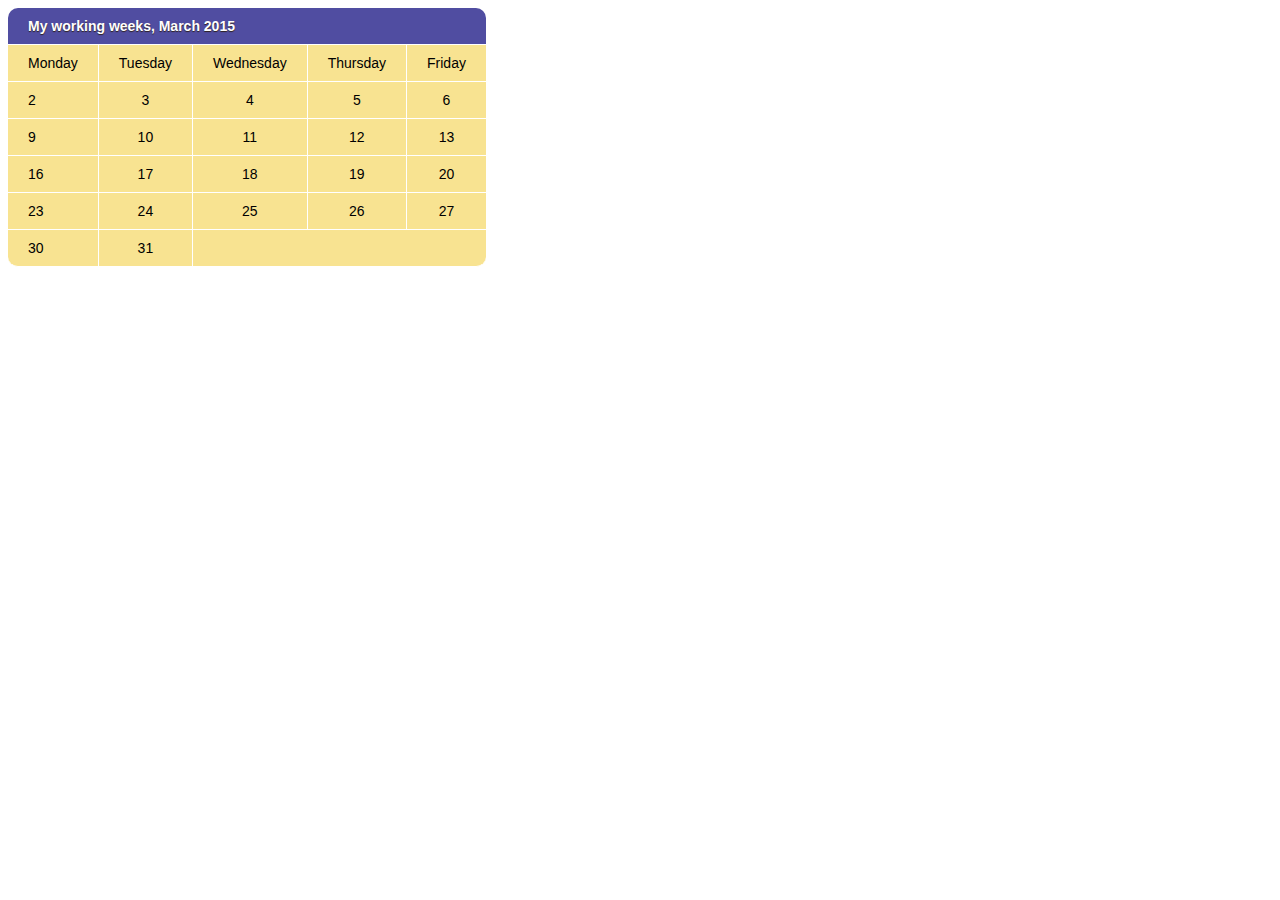
<file: templates/admin_panel.html>
<!DOCTYPE html>
<html lang="en">
<head>
    <meta charset="UTF-8">
    <title>Title</title>
</head>
<script>src='/admin_page.js'</script>
<style>
    table {
        font-family: "Lucida Sans Unicode", "Lucida Grande", Sans-Serif;
        font-size: 14px;
        border-radius: 10px;
        border-spacing: 0;
        text-align: center;
    }

    th {
        background: #504da1;
        color: white;
        text-shadow: 0 1px 1px #2D2020;
        padding: 10px 20px;
    }

    th, td {
        border-style: solid;
        border-width: 0 1px 1px 0;
        border-color: white;
    }

    th:first-child, td:first-child {
        text-align: left;
    }

    th:first-child {
        border-top-left-radius: 10px;
    }

    th:last-child {
        border-top-right-radius: 10px;
        border-right: none;
    }

    td {
        padding: 10px 20px;
        background: #F8E391;
    }

    tr:last-child td:first-child {
        border-radius: 0 0 0 10px;
    }

    tr:last-child td:last-child {
        border-radius: 0 0 10px 0;
    }

    tr td:last-child {
        border-right: none;
    }
</style>
<body>
<table>
    <tr>
        <th colspan="5">My working weeks, March 2015</th>
    </tr>
    <tr>
        <td>Monday</td>
        <td>Tuesday</td>
        <td>Wednesday</td>
        <td>Thursday</td>
        <td>Friday</td>
    </tr>
    <tr>
        <td>2</td>
        <td>3</td>
        <td>4</td>
        <td>5</td>
        <td>6</td>
    </tr>
    <tr>
        <td>9</td>
        <td>10</td>
        <td>11</td>
        <td>12</td>
        <td>13</td>
    </tr>
    <tr>
        <td>16</td>
        <td>17</td>
        <td>18</td>
        <td>19</td>
        <td>20</td>
    </tr>
    <tr>
        <td>23</td>
        <td>24</td>
        <td>25</td>
        <td>26</td>
        <td>27</td>
    </tr>
    <tr>
        <td>30</td>
        <td>31</td>
        <td colspan="3"></td>
    </tr>
</table>
</body>
</html>
</file>
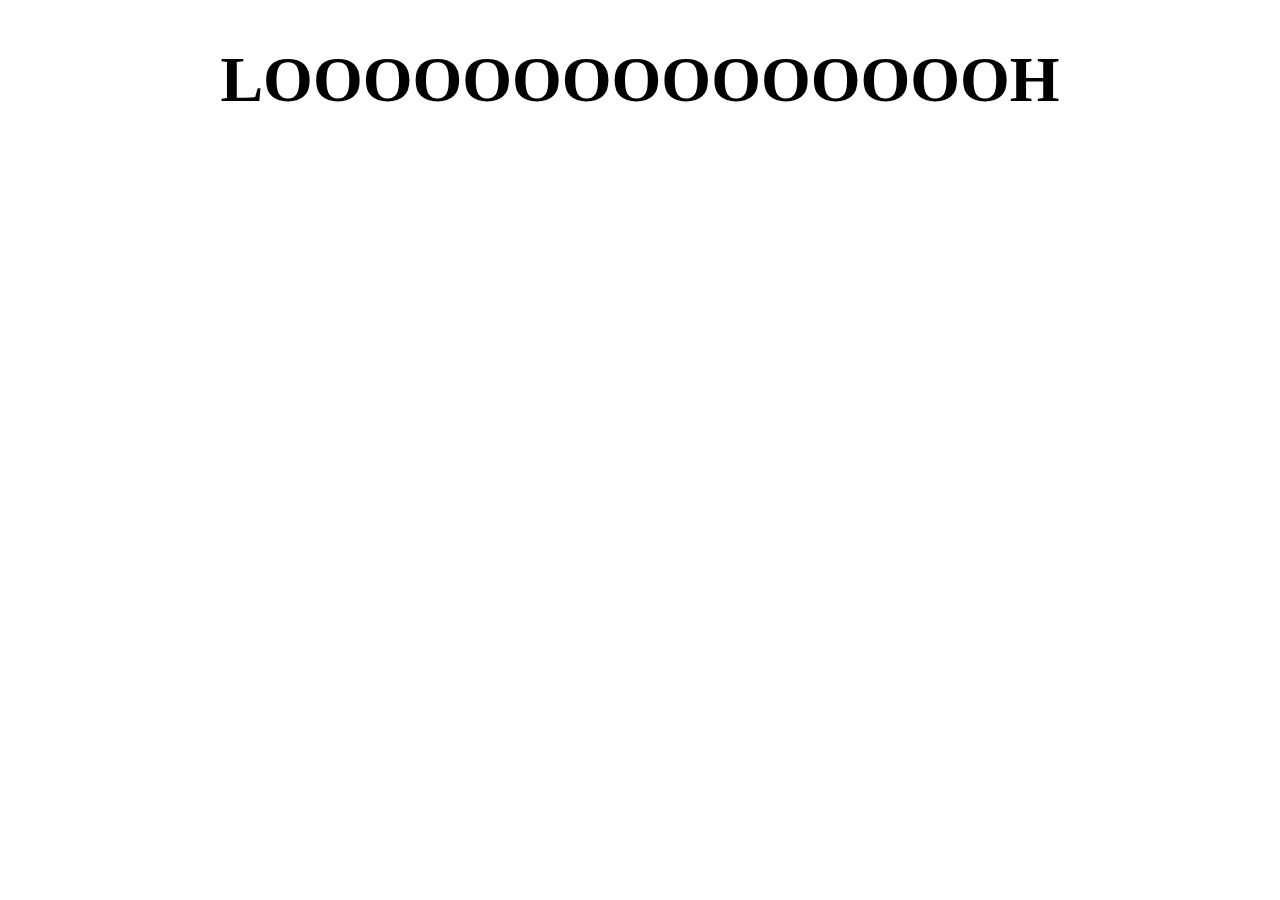
<file: templates/forgot.html>
<!DOCTYPE html>
<html lang="en">
<head>
    <meta charset="UTF-8">
    <title>Title</title>
</head>
 <style>
     h1 {
         font-size: 400%;
         text-align: center;
     }
 </style>
<body>
    <h1>
        LOOOOOOOOOOOOOOOH
    </h1>
</body>
</html>
</file>
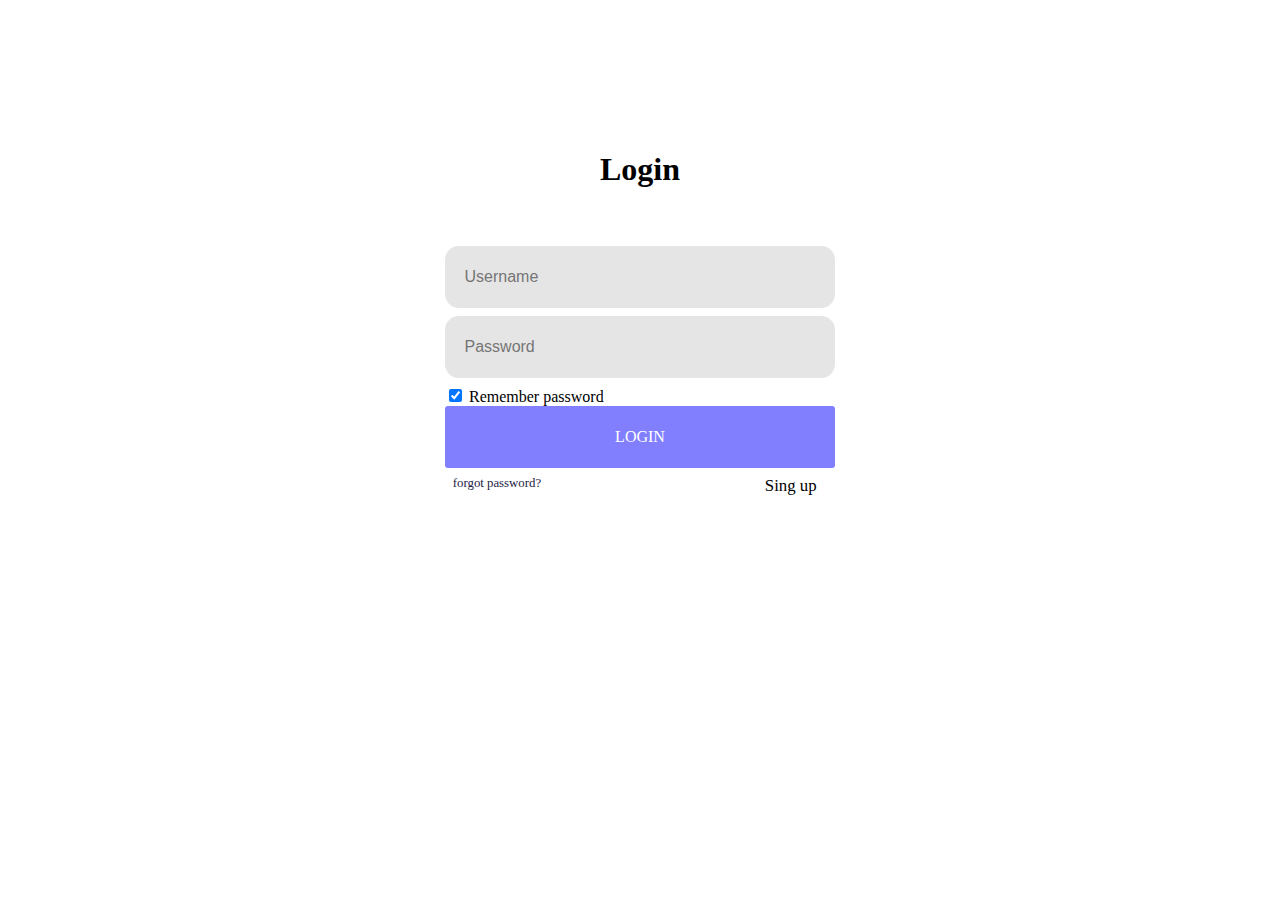
<file: templates/login_page.html>
<!DOCTYPE html>
<html>
<head>
    <meta charset="utf-8"/>
    <title>HTML5</title>
    <link rel="stylesheet" type="text/css" href="/static/login_page.css">
</head>
<body>
<div class='login-div'>
    <div class='login-mini-div'>
        <h1>Login</h1>
    </div>
    <form action='cgi-bin/login' method="get">
        <div class='login-mini-div'>
            <input type="text" id='nick-field' name="username" placeholder="Username">
        </div>
        <div class='login-mini-div'>
            <input type="password" id='passwd-field' name="password" placeholder="Password">
        </div>
        <div class='login-mini-div'>
            <input type="checkbox" name="remember" checked>
            <span>Remember password</span>
        </div>
        <div class='login-mini-div'>
            <input class='login-btn' type="submit" value="Login">
        </div>
        <a id='forgot-passwd' href="/forgot">
            forgot password?
        </a>
        <a id='sing-up-btn' href="/registration">
            Sing up
        </a>
    </form>
    <script type='module'>
        import {checking_nickname} from "../static/login_page.js";

        let field = document.getElementById("nick-field");
        let current_value = field.value
        field.addEventListener("input", function () {
            if (current_value != field.value) {
                checking_nickname()
                current_value = field.value
            }
        });
        /* document.getElementById('nick-field').onchange = checking_nickname() */
    </script>
</div>
</body>
</html>
</file>
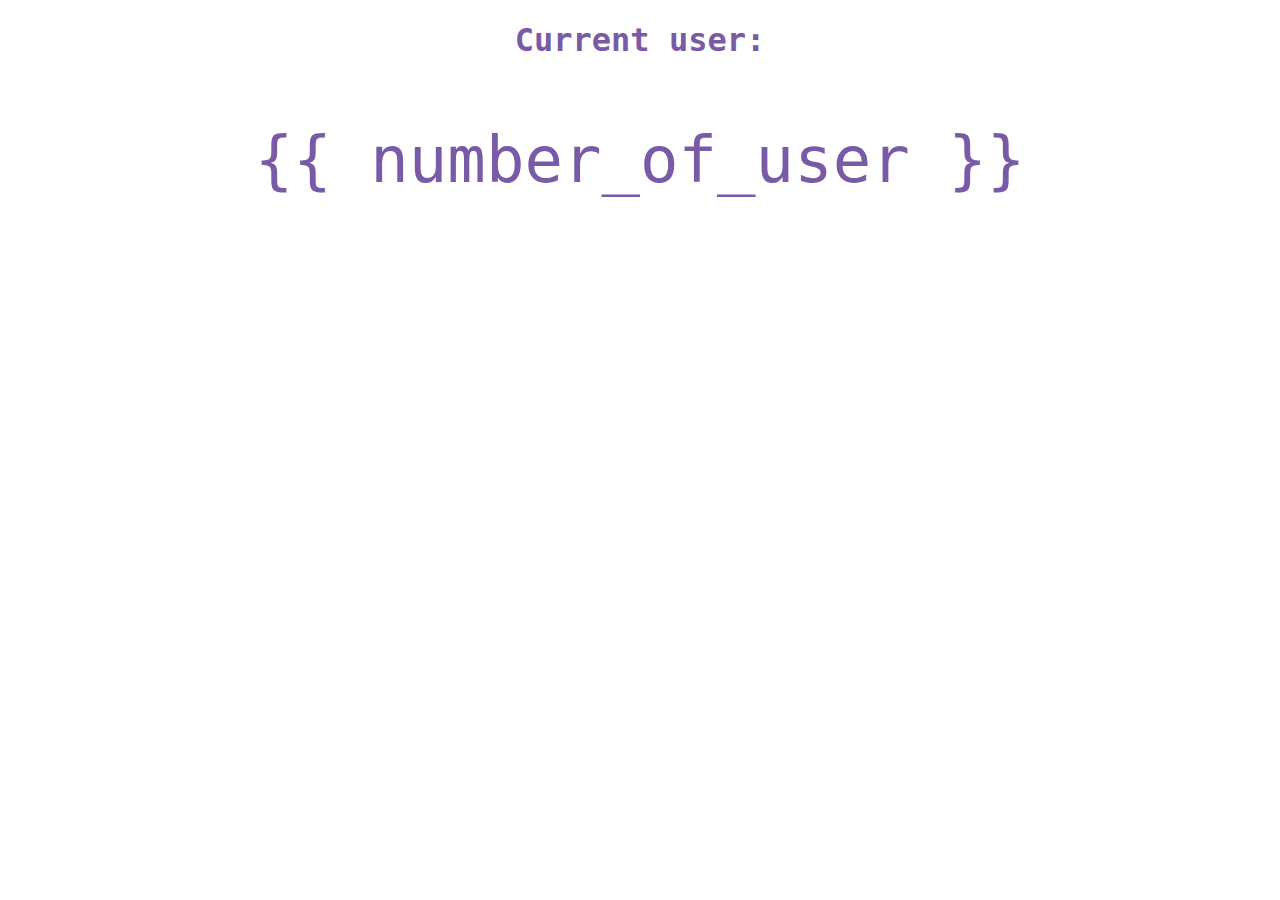
<file: templates/wall.html>
<!DOCTYPE html>
<html lang="en">
<head>
    <meta charset="UTF-8">
    <title>Title</title>
</head>
<style>
    h1 {
        text-align: center;
        font-family: "DejaVu Sans Mono";
        font-size: 200%;
        color: #785aa6;
    }

    p {
        font-size: 400%;
        text-align: center;
        font-family: "DejaVu Sans Mono";
        color: #785aa6;
        display: flex;
        align-items: center;
        justify-content: center;
    }
</style>
<body>
<h1>Current user:</h1>
<p>{{ number_of_user }}</p>
</body>
</html>
</file>
<file: static/login_page.css>
h1 {
    text-align: center;
    font-family: "Open Sans Extrabold";
    padding-top: 30px;
}

#sing-up-btn {
    font-family: "Open Sans Extrabold";
    font-size: 105%;
    color: #000000;
    line-height: 1.2;
    position: absolute;

    height: 50%;
    text-decoration: none;
    transition: all 0.4s;
    margin-left: 82%;
    margin-top: 2%;
    box-sizing: border-box;
}

#forgot-passwd {
    font-size: 80%;
    color: #232246;
    line-height: 1.2;
    position: absolute;
    text-align: left;
    box-sizing: border-box;

    height: 50%;
    text-decoration: none;
    transition: all 0.4s;
    margin-top: 2%;
    margin-left: 2%;

}

#nick-field {
    color: #403866;
    line-height: 1.2;
    font-size: 16px;
    width: 100%;
    background-color: #e5e5e5;
    position: relative;
    display: block;

    height: 62px;
    border: none;
    border-radius: 14px;
    margin-bottom: 2%;
    box-sizing: border-box;
    padding-left: 5%;

    transition: background-color 0.5s linear;

    /* transition: background-color 3s cubic-bezier(0.1, 0.8, 0.5, 2), color 3s 1s linear; */

    /* transition-property: background-color, color;
    transition-duration: 3s;
    transition-delay: 0s, 1s;
    transition-timing-function: cubic-bezier(0.1, 0.8, 0.5, 2), linear; */

}

#passwd-field {
    color: #403866;
    line-height: 1.2;
    font-size: 16px;
    width: 100%;
    background-color: #e5e5e5;
    position: relative;
    display: block;

    height: 62px;
    border: none;
    border-radius: 14px;
    margin-bottom: 2%;
    box-sizing: border-box;
    padding-left: 5%;

}

.login-div {
    width: 390px;
    background: #fff;
    border-radius: 10px;
    position: relative;
    margin-left: auto;
    margin-right: auto;
    top: 100px;
    height: 500px;
}

.login-btn {
    font-family: "Open Sans Extrabold";
    font-size: 16px;
    overflow: hidden;
    color: #fff;
    line-height: 1.2;
    text-transform: uppercase;


    justify-content: center;
    align-items: center;
    padding: 0 20px;
    width: 100%;
    height: 62px;
    background-color: #827ffe;
    border-radius: 3px;
    border: 0;

    transition: all 0.4s;
}

.login-btn:hover {
    background-color: #403866;
    box-shadow: 0 0 10px #403866;
    transition: all 0.5s ease;
}

.login-mini-div {
    height: 25%;
    position: relative;
}

#nick-field::-moz-placeholder {
    text-indent: 0px;
    transition: text-indent 0.3s ease;
}

#passwd-field::-moz-placeholder {
    text-indent: 0px;
    transition: text-indent 0.3s ease;
}

#nick-field:focus::-moz-placeholder {
    text-indent: 500px;
    transition: text-indent 0.3s ease;
}

#passwd-field:focus::-moz-placeholder {
    text-indent: 500px;
    transition: text-indent 0.3s ease;
}
</file>
